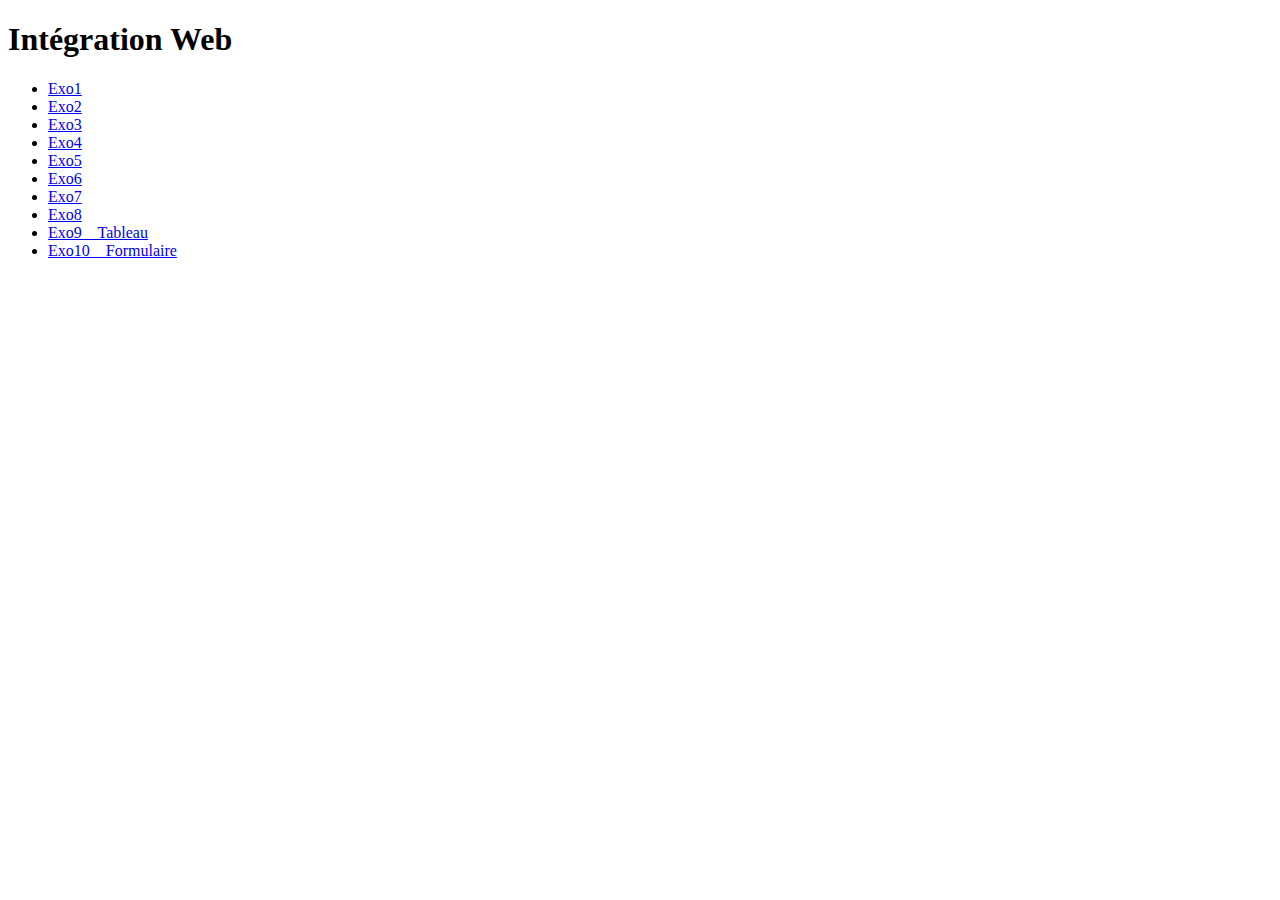
<file: index.html>
<!DOCTYPE html>
<html lang="en">
    <head>
        <meta charset="UTF-8">
        <meta name="viewport" content="width=device-width, initial-scale=1.0">
        <title>Document</title>
    </head>
    <body>
        <h1>Intégration Web</h1>
        <ul>
            <li><a href="Exo1/Exo1.html">Exo1</a></li>
            <li><a href="Exo2/Exo2.html">Exo2</a></li>
            <li><a href="Exo3/Exo3.html">Exo3</a></li>
            <li><a href="Exo4/Exo4.html">Exo4</a></li>
            <li><a href="Exo5/Exo5.html">Exo5</a></li>
            <li><a href="Exo6/Exo6.html">Exo6</a></li>
            <li><a href="Exo7/Exo7.html">Exo7</a></li>
            <li><a href="Exo8/Exo8.html">Exo8</a></li>
            <li><a href="Exo9/Exo9.html">Exo9 _ Tableau</a></li>
            <li><a href="Exo10/Exo10.html">Exo10 _ Formulaire</a></li>
        </ul>
    </body>
</html>
</file>
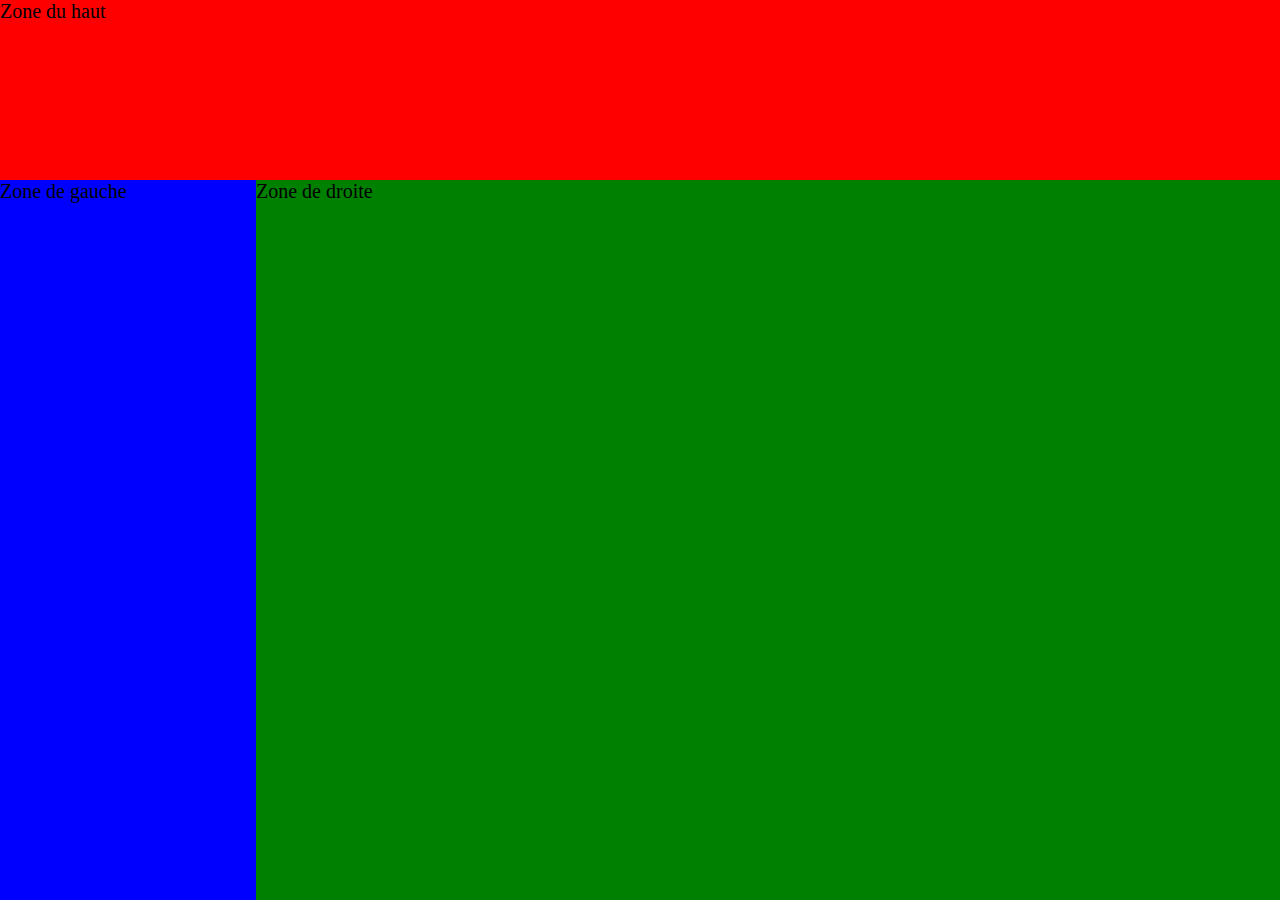
<file: Exo1/Exo1.html>
<!DOCTYPE html>
<html lang="en">
<head>
    <meta charset="UTF-8">
    <meta name="viewport" content="width=device-width, initial-scale=1.0">
    <link href="Exo1.css" rel="stylesheet">
    <title>Exo1</title>
</head>
<body>
    <header>Zone du haut</header>
    <nav>Zone de gauche</nav>
    <main>Zone de droite</main>
</body>
</html>
</file>
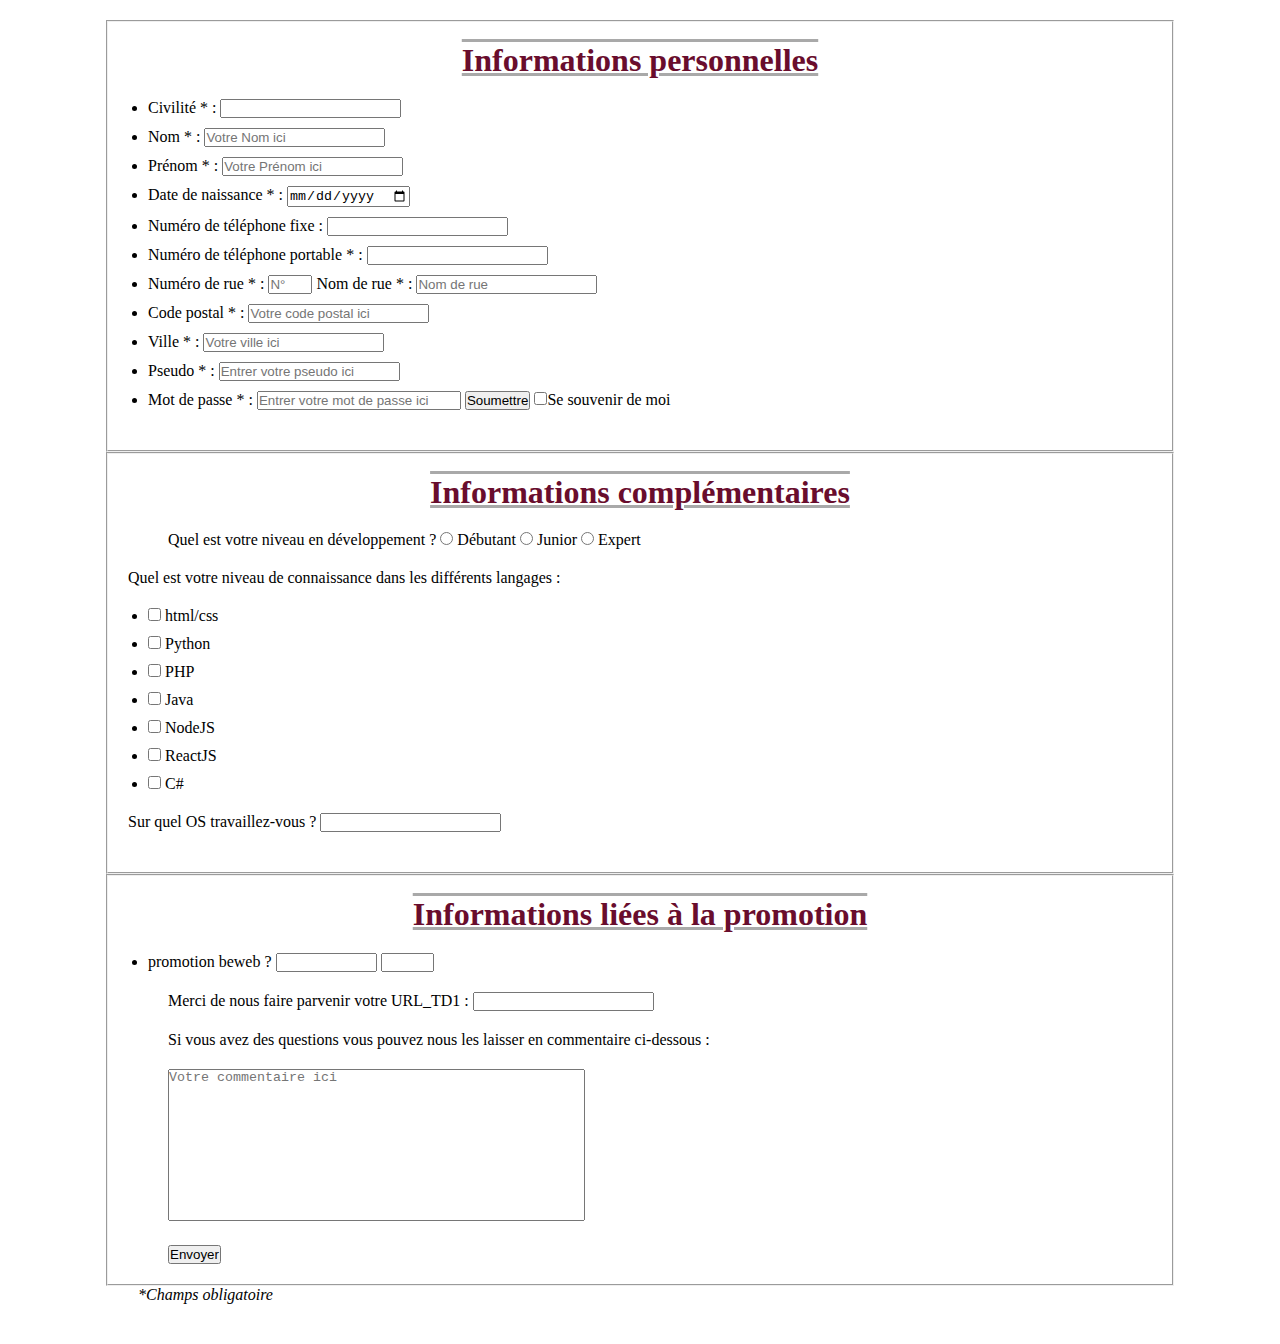
<file: Exo10/Exo10.html>
<!DOCTYPE html>
<html lang="en">
    <head>
        <meta charset="UTF-8">
        <meta name="viewport" content="width=device-width, initial-scale=1.0">
        <link rel="stylesheet" href="Exo10.css">
        <title>Exo10</title>
    </head>

    <body>
        <form name="inscription" method="post">
            <fieldset>
                <h1>Informations personnelles</h1>
                <ul>
                    <li><label for="civilite">Civilité * :</label>
                        <input list="civil" name="civilite" id="civilite">
                        <datalist id="civil">
                            <option value="Monsieur">
                            <option value="Madame">
                        </datalist>
                    </li>
                    <li><label for="nom">Nom * :</label>
                        <input type="text" name="nom" id="nom" placeholder="Votre Nom ici" required></li>
                    <li><label for="prenom">Prénom * :</label>
                        <input type="text" name="prenom" id="prenom" placeholder="Votre Prénom ici" required></li>
                    <li><label for="dateNaissance">Date de naissance * :</label>
                        <input type="date" name="dateNaissance" id="dateNaissance" required></li>
                    <li><label for="numTelFixe">Numéro de téléphone fixe :</label>
                        <input type="tel" name="numTelFixe" id="numTelFixe"></li>
                    <li><label for="numTelPortable">Numéro de téléphone portable * :</label>
                        <input type="tel" name="numTelPortable" id="numTelPortable" required></li>
                    <li><label for="numRue">Numéro de rue * :</label>
                        <input type="number" name="numRue" id="numRue" placeholder="N°" required>
                        <label for="nomRue"> Nom de rue * :</label>
                        <input type="text" name="nomRue" id="nomRue" placeholder="Nom de rue" required></li>
                    <li><label for="codePostal">Code postal * :</label>
                        <input type="number" name="codePostal" id="codePostal" placeholder="Votre code postal ici" required></li>
                    <li><label for="ville">Ville * :</label>
                        <input type="text" name="ville" id="ville" placeholder="Votre ville ici" required></li>
                    <li><label for="pseudo"> Pseudo * :</label>
                        <input type="text" name="pseudo" id="pseudo" placeholder="Entrer votre pseudo ici" required></li>
                    <li><label for="password">Mot de passe * :</label>
                        <input type="text" name="password" id="password" placeholder="Entrer votre mot de passe ici" required>
                        <button type="submit">Soumettre</button>
                        <input type="checkbox" name="save" id="save"><label for="save">Se souvenir de moi</label>                        
                    </li>
                </ul>
            </fieldset>
            <fieldset>
                <h1>Informations complémentaires</h1>
                <p class="tab">Quel est votre niveau en développement ? 
                    <input type="radio" name="niveau" id="debutant" value="debutant">
                    <label for="debutant">Débutant</label>
                    <input type="radio" name="niveau" id="junior" value="junior">
                    <label for="junior">Junior</label>
                    <input type="radio" name="niveau" id="expert" value="expert">
                    <label for="expert">Expert</label>
                </p>
                <p>Quel est votre niveau de connaissance dans les différents langages :</p>
                <ul>
                    <li><input type="checkbox" name="html" id="html">
                        <label for="html">html/css</label></li>
                    <li><input type="checkbox" name="python" id="python">
                        <label for="python">Python</label></li>
                    <li><input type="checkbox" name="php" id="php">
                        <label for="php">PHP</label></li>
                    <li><input type="checkbox" name="java" id="java">
                        <label for="java">Java</label></li>
                    <li><input type="checkbox" name="nodejs" id="nodejs">
                        <label for="nodejs">NodeJS</label></li>
                    <li><input type="checkbox" name="reactjs" id="reactjs">
                        <label for="reactjs">ReactJS</label></li>
                    <li><input type="checkbox" name="c" id="c">
                        <label for="c">C#</label></li>
                </ul>
                <p>
                    <label for="os">Sur quel OS travaillez-vous ?</label>
                    <input list="osList" name="os" id="os">
                    <datalist id="osList">
                        <option value="windows"></option>
                        <option value="Linux"></option>
                        <option value="Mac"></option>
                    </datalist>
                </p>
            </fieldset>
            <fieldset>
                <h1>Informations liées à la promotion</h1>
                <ul>
                    <li>
                    <label for="promotion">promotion beweb ?</label>
                    <input list="promotionList1" name="promotion" id="promotion" size="10">
                    <datalist id="promotionList1">
                        <option value="Montpellier"></option>
                        <option value="Béziers"></option>
                    </datalist>
                    <input list="promotionList2" name="promotion" size="4">
                    <datalist id="promotionList2">
                        <option value="2025"></option>
                        <option value="2024"></option>
                        <option value="2023"></option>
                    </datalist></li>
                </ul>
                <p class="tab">
                    <label for="urlTD1">Merci de nous faire parvenir votre URL_TD1 :</label>
                    <input type="url" name="urlTD1" id="urlTD1">
                </p>
                <p class="tab">Si vous avez des questions vous pouvez nous les laisser en commentaire ci-dessous :</p>
                <textarea class="tab" id="comment" name="comment" rows="10" cols="50" placeholder="Votre commentaire ici"></textarea>
                <br><button type="submit" class="tab" value="Envoyer">Envoyer</button>
            </fieldset>
        </form>   
        <p class="champsOb italic">*Champs obligatoire</p>    
    </body>
</html>
</file>
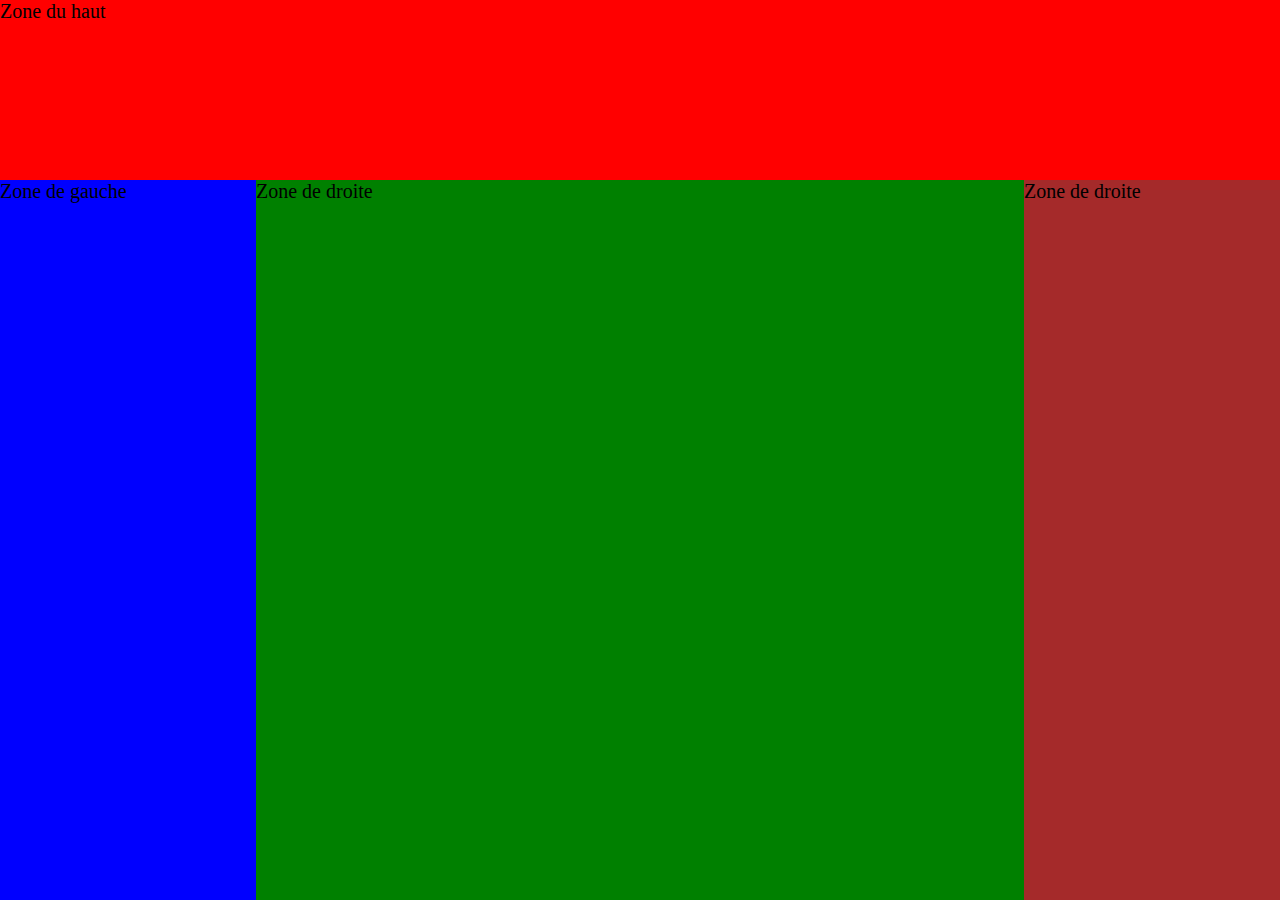
<file: Exo2/Exo2.html>
<!DOCTYPE html>
<html lang="en">
<head>
    <meta charset="UTF-8">
    <meta name="viewport" content="width=device-width, initial-scale=1.0">
    <link href="Exo2.css" rel="stylesheet">
    <title>Exo2</title>
</head>
<body>
    <header>Zone du haut</header>
    <nav>Zone de gauche</nav>
    <main>Zone de droite</main>
    <aside>Zone de droite</aside>
</body>
</html>
</file>
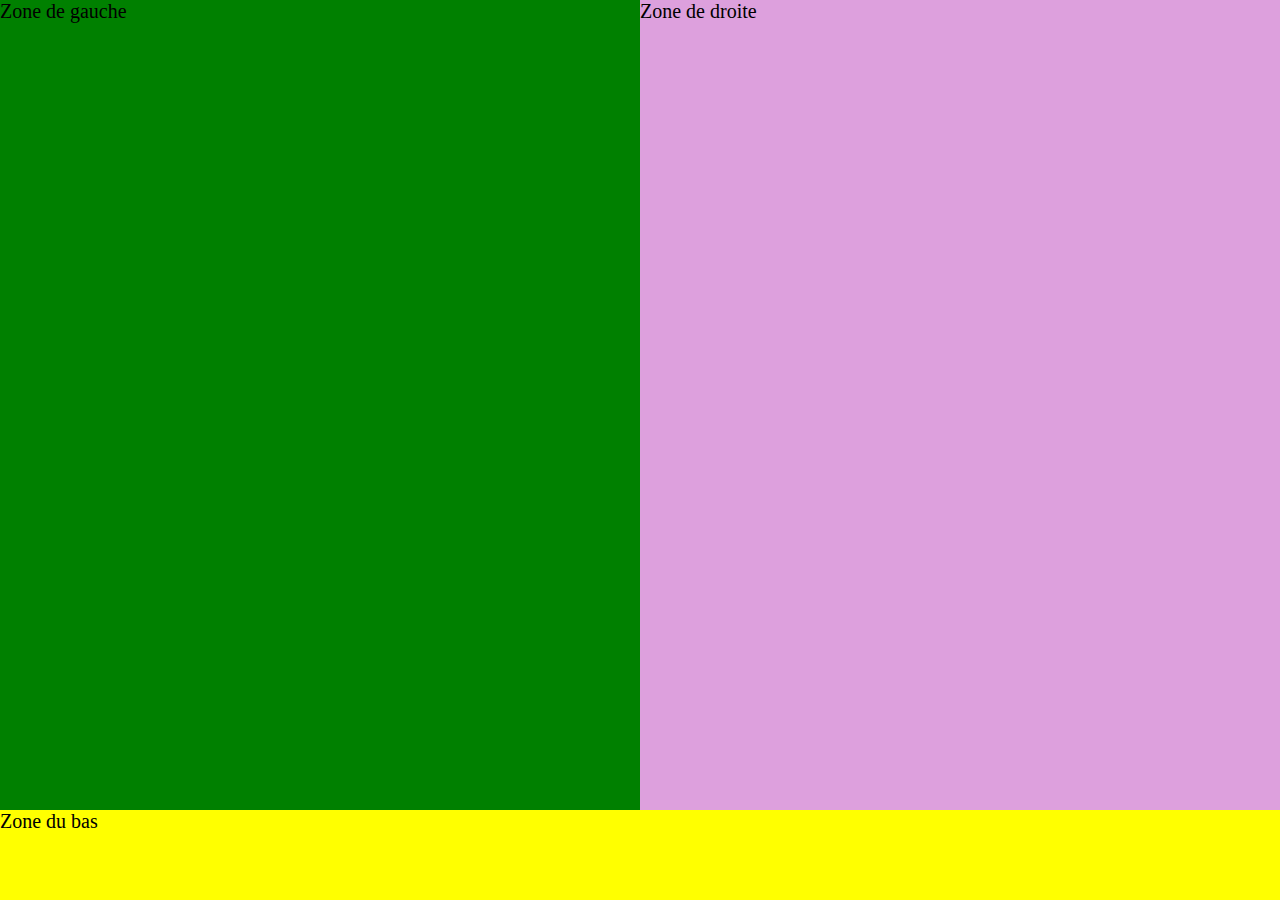
<file: Exo3/Exo3.html>
<!DOCTYPE html>
<html lang="en">
<head>
    <meta charset="UTF-8">
    <meta name="viewport" content="width=device-width, initial-scale=1.0">
    <link href="Exo3.css" rel="stylesheet">
    <title>Exo3</title>
</head>
<body>
    <nav>Zone de gauche</nav>
    <main>Zone de droite</main>
    <footer>Zone du bas</footer>
</body>
</html>
</file>
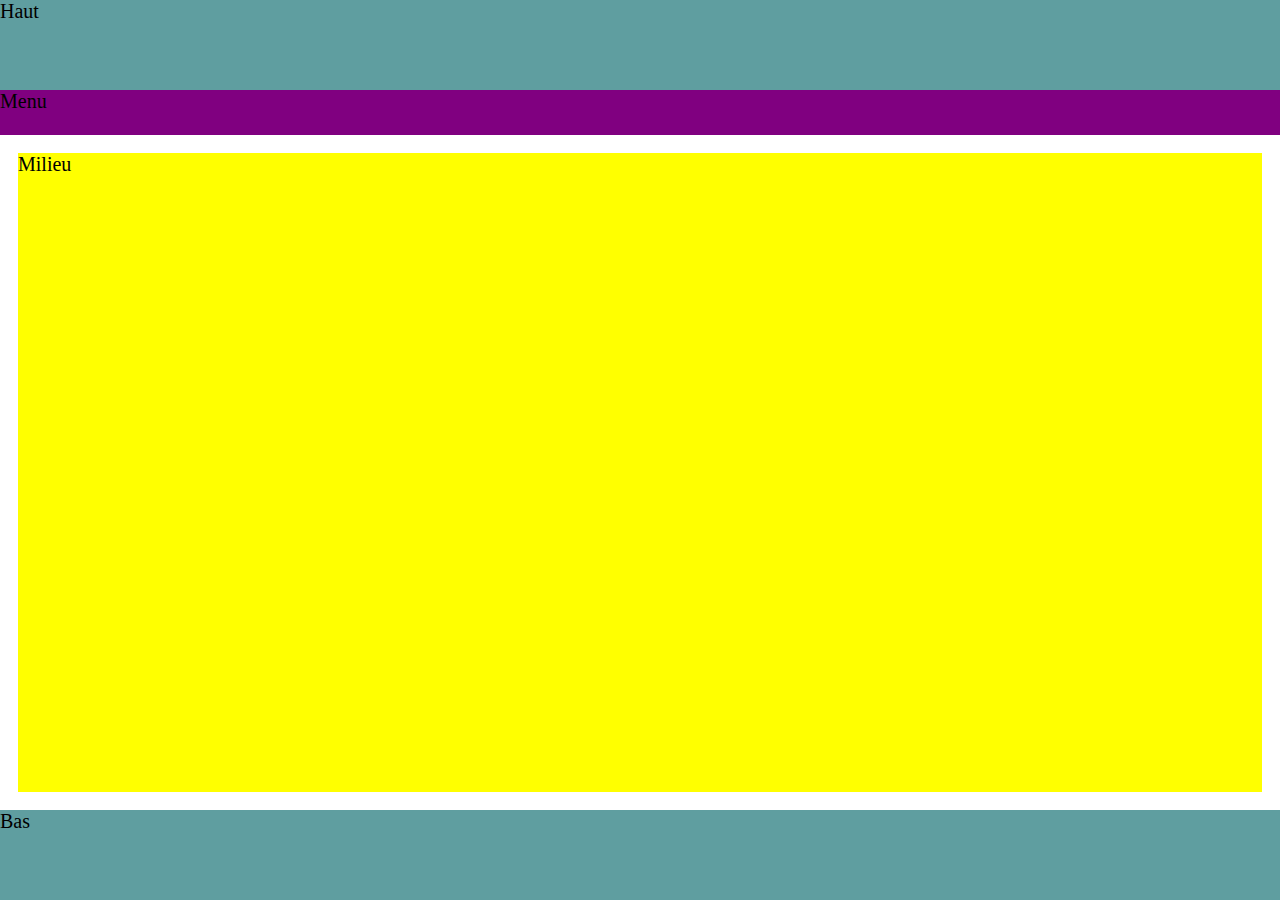
<file: Exo4/Exo4.html>
<!DOCTYPE html>
<html lang="en">
<head>
    <meta charset="UTF-8">
    <meta name="viewport" content="width=device-width, initial-scale=1.0">
    <link href="Exo4.css" rel="stylesheet">
    <title>Exo4</title>
</head>
<body>
    <header>Haut</header>
    <nav>Menu</nav>
    <main>Milieu</main>
    <footer>Bas</footer>
</body>
</html>
</file>
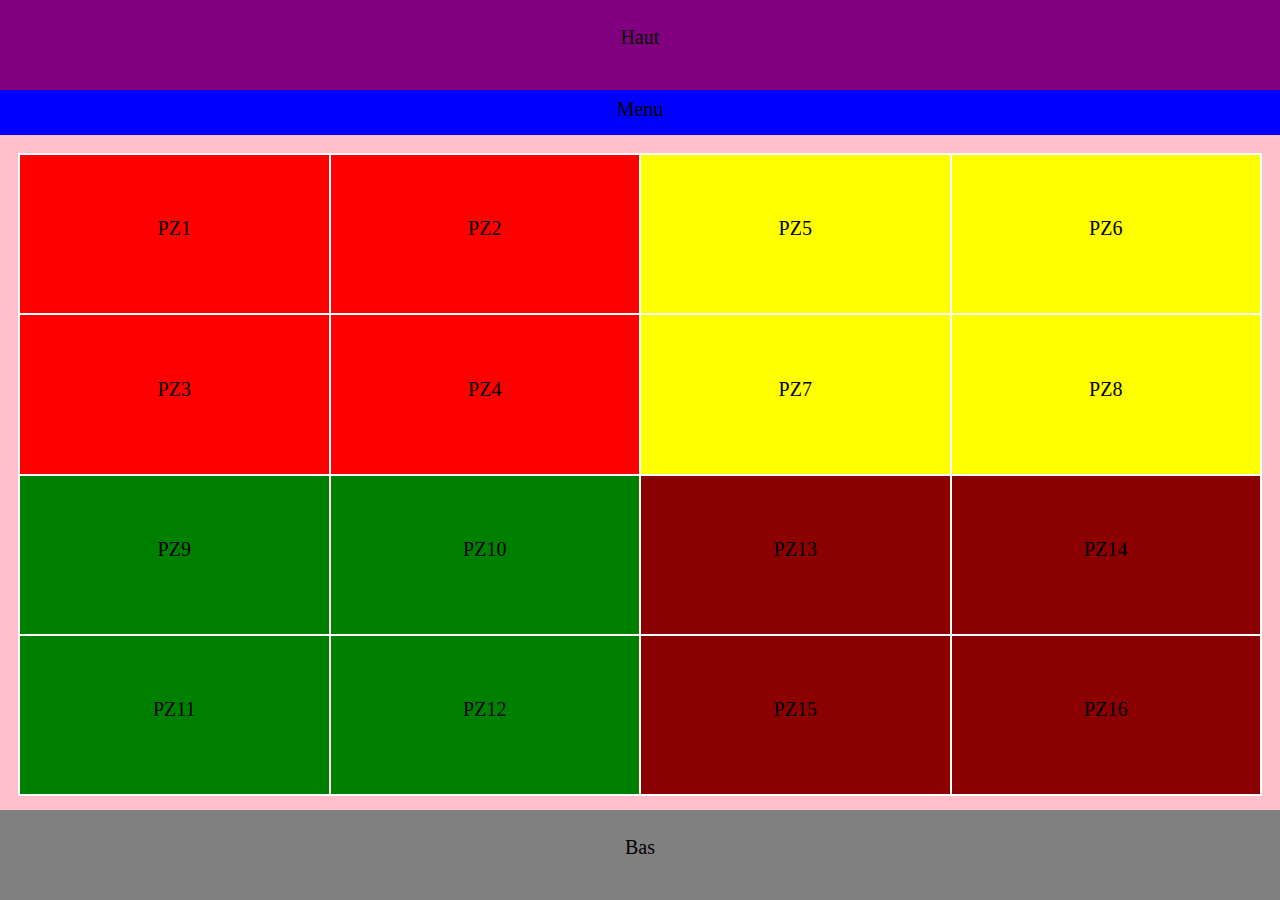
<file: Exo5/Exo5.html>
<!DOCTYPE html>
<html lang="en">
<head>
    <meta charset="UTF-8">
    <meta name="viewport" content="width=device-width, initial-scale=1.0">
    <link href="Exo5.css" rel="stylesheet">
    <title>Exo5</title>
</head>
<body>
    <header><p>Haut</p></header>
    <nav><p>Menu</p></nav>
    <main>
        <!-- <table>
            <tr>
                <td class="red">PZ1</td>
                <td class="red">PZ2</td>
                <td class="yellow">PZ5</td>
                <td class="yellow">PZ6</td>
            </tr>
            <tr>
                <td class="red">PZ3</td>
                <td class="red">PZ4</td>
                <td class="yellow">PZ7</td>
                <td class="yellow">PZ8</td>
            </tr>
            <tr>
                <td class="green">PZ9</td>
                <td class="green">PZ10</td>
                <td class="darkRed">PZ13</td>
                <td class="darkRed">PZ14</td>
            </tr>
            <tr>
                <td class="green">PZ11</td>
                <td class="green">PZ12</td>
                <td class="darkRed">PZ15</td>
                <td class="darkRed">PZ16</td>
            </tr>
        </table> -->
        <div id="container">
            <div class="red">
                <p>PZ1</p>
            </div>
            <div class="red">
                <p>PZ2</p>
            </div>
            <div class="red">
                <p>PZ3</p>
            </div>
            <div class="red">
                <p>PZ4</p>
            </div>
            <div class="yellow">
                <p>PZ5</p>
            </div>
            <div class="yellow">
                <p>PZ6</p>
            </div>
            <div class="yellow">
                <p>PZ7</p>
            </div>
            <div class="yellow">
                <p>PZ8</p>
            </div>
            <div class="green">
                <p>PZ9</p>
            </div>
            <div class="green">
                <p>PZ10</p>
            </div>
            <div class="green">
                <p>PZ11</p>
            </div>
            <div class="green">
                <p>PZ12</p>
            </div>
            <div class="darkRed">
                <p>PZ13</p>
            </div>
            <div class="darkRed">
                <p>PZ14</p>
            </div>
            <div class="darkRed">
                <p>PZ15</p>
            </div>
            <div class="darkRed">
                <p>PZ16</p>
            </div>
        </div>
    </main>
    <footer><p>Bas</p></footer>
</body>
</html>
</file>
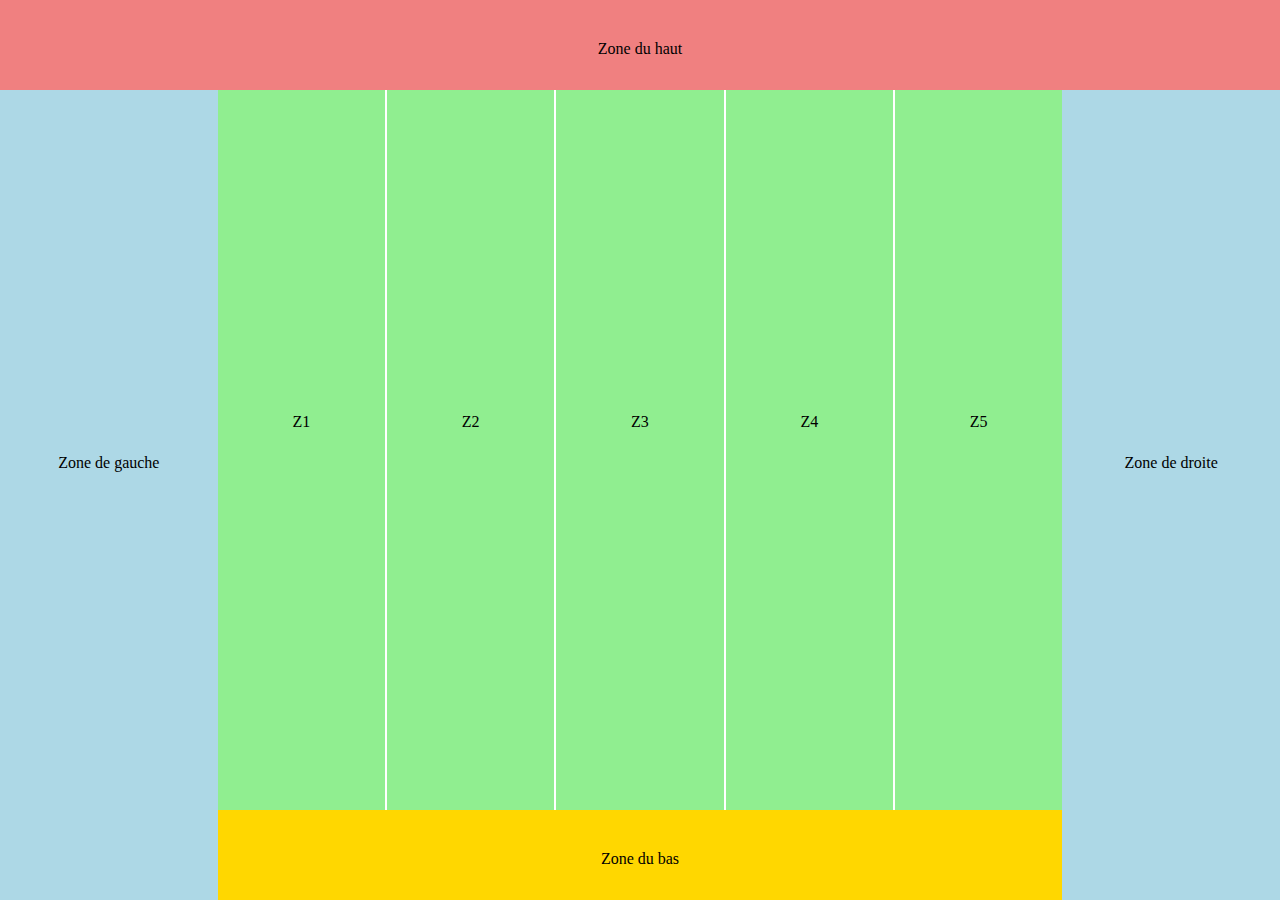
<file: Exo6/Exo6.html>
<!DOCTYPE html>
<html lang="en">
<head>
    <meta charset="UTF-8">
    <meta name="viewport" content="width=device-width, initial-scale=1.0">
    <link href="Exo6.css" rel="stylesheet">
    <title>Exo6</title>
</head>
<body>
    <header><p>Zone du haut</p></header>
    <nav><p>Zone de gauche</p></nav>
    <aside><p>Zone de droite</p></aside>
    <footer><p>Zone du bas</p></footer>
    <div id="containerDiv">
        <div><p>Z1</p></div>
        <div><p>Z2</p></div>
        <div><p>Z3</p></div>
        <div><p>Z4</p></div>
        <div><p>Z5</p></div>
    </div>
    

</body>
</html>
</file>
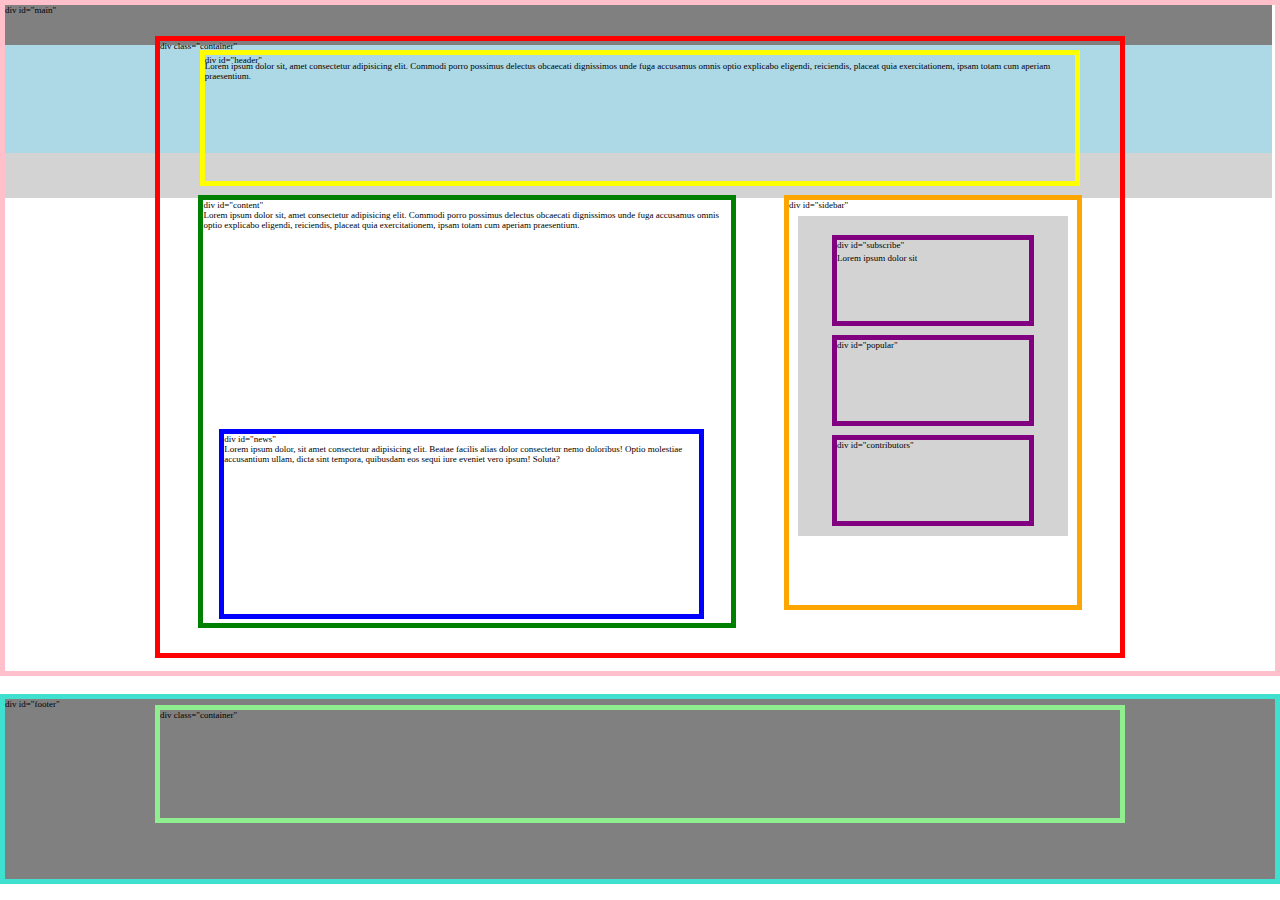
<file: Exo7/Exo7.html>
<!DOCTYPE html>
<html lang="en">
    <head>
        <meta charset="UTF-8">
        <meta name="viewport" content="width=device-width, initial-scale=1.0">
        <link href="Exo7.css" rel="stylesheet">
        <title>Exo7</title>
    </head>

    <body>
        <div id="main"><p>div id="main"</p>
            <section class="fond" id="fond1"></section>
            <section class="fond" id="fond2"></section>
            <section class="fond" id="fond3"></section>
            <div class="container"><p>div class="container"</p>
                <div id="header"><p>div id="header"</p>
                    <p class="lorem">Lorem ipsum dolor sit, amet consectetur adipisicing elit. Commodi porro possimus delectus obcaecati dignissimos unde fuga accusamus omnis optio explicabo eligendi, reiciendis, placeat quia exercitationem, ipsam totam cum aperiam praesentium.</p>
                </div>
                <div id="content"><p>div id="content"</p>
                    <p class="lorem">Lorem ipsum dolor sit, amet consectetur adipisicing elit. Commodi porro possimus delectus obcaecati dignissimos unde fuga accusamus omnis optio explicabo eligendi, reiciendis, placeat quia exercitationem, ipsam totam cum aperiam praesentium.</p>
                    <div id="news"><p>div id="news"</p>
                        <p class="lorem">Lorem ipsum dolor, sit amet consectetur adipisicing elit. Beatae facilis alias dolor consectetur nemo doloribus! Optio molestiae accusantium ullam, dicta sint tempora, quibusdam eos sequi iure eveniet vero ipsum! Soluta?</p>
                    </div>
                </div>
                <div id="sidebar"><p>div id="sidebar"</p>
                    <section id="sectionSidebar">
                        <div id="subscribe"><p>div id="subscribe"</p>
                            <p class="lorem">Lorem ipsum dolor sit</p>
                        </div>
                        <div id="popular"><p>div id="popular"</p></div>
                        <div id="contributors"><p>div id="contributors"</p></div>
                    </section>
                </div>
            </div>
        </div>
        <div id="footer"><p>div id="footer"</p>
            <div class="container"><p>div class="container"</p></div>
        </div>
    </body>
</html>
</file>
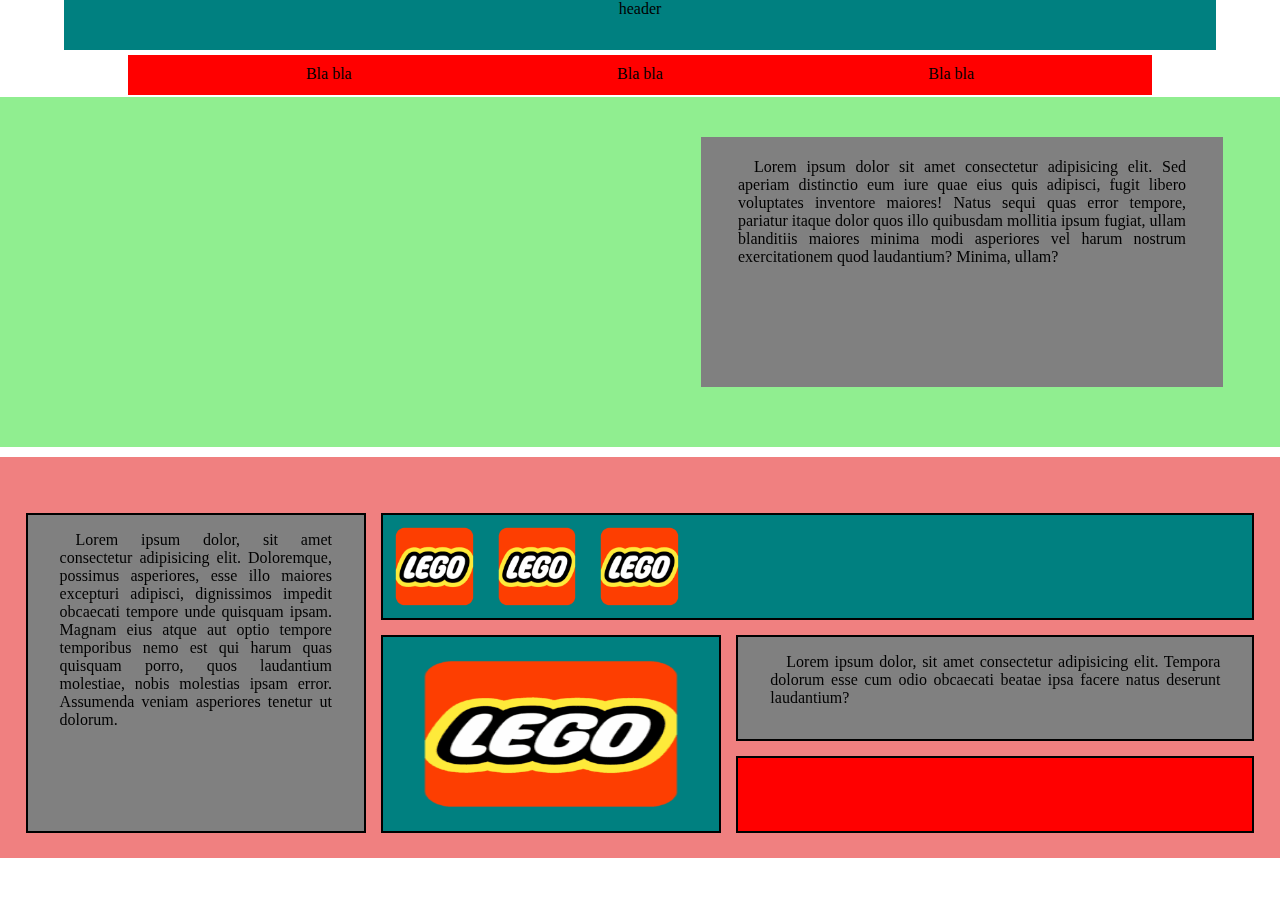
<file: Exo8/Exo8.html>
<!DOCTYPE html>
<html lang="en">
    <head>
        <meta charset="UTF-8">
        <meta name="viewport" content="width=device-width, initial-scale=1.0">
        <link rel="stylesheet" href="Exo8.css">
        <title>Exo8</title>
    </head>

    <body>
        <header><p class="center">header</p></header>

        <nav>
            <ul>
                <li>Bla bla</li>
                <li>Bla bla</li>
                <li>Bla bla</li>
            </ul> 
        </nav>

        <section id="section1">
            <aside>
                <iframe src="https://www.youtube.com/embed/h3bTwCqX4ns?list=PL4-IK0AVhVjNDRHoXGort7sDWcna8cGPA" title="Build a responsive website with HTML &amp; CSS | Part one: Analyzing the project and setting the stage" frameborder="0" allow="accelerometer; autoplay; clipboard-write; encrypted-media; gyroscope; picture-in-picture; web-share" referrerpolicy="strict-origin-when-cross-origin" allowfullscreen></iframe>
            </aside>
            <article><p>Lorem ipsum dolor sit amet consectetur adipisicing elit. Sed aperiam distinctio eum iure quae eius quis adipisci, fugit libero voluptates inventore maiores! Natus sequi quas error tempore, pariatur itaque dolor quos illo quibusdam mollitia ipsum fugiat, ullam blanditiis maiores minima modi asperiores vel harum nostrum exercitationem quod laudantium? Minima, ullam?</p></article>
        </section>

        <!-- <section id="section2">
            <article><p class="center">text</p></article>
            <div id="container1">
                <aside id="asideImg"><p class="center">images</p></aside>
                <aside id="asideImgClick"><p class="center">image cliquable</p></aside>
                <div id="container2">
                    <article><p class="center">texte</p></article>
                    <footer></footer>
                </div>
            </div>
        </section> -->

        <section id="section3">
            <article id="art1"><p>Lorem ipsum dolor, sit amet consectetur adipisicing elit. Doloremque, possimus asperiores, esse illo maiores excepturi adipisci, dignissimos impedit obcaecati tempore unde quisquam ipsam. Magnam eius atque aut optio tempore temporibus nemo est qui harum quas quisquam porro, quos laudantium molestiae, nobis molestias ipsam error. Assumenda veniam asperiores tenetur ut dolorum.</p></article>
            <article id="art2">
                <div class="card"><img src="logo2.png" alt=""></div>
                <div class="card"><img src="logo2.png" alt=""></div>
                <div class="card"><img src="logo2.png" alt=""></div>
            </article>
            <article id="art3"><a href="#"><img src="logo2.png" alt=""></a></article>
            <article id="art4"><p>Lorem ipsum dolor, sit amet consectetur adipisicing elit. Tempora dolorum esse cum odio obcaecati beatae ipsa facere natus deserunt laudantium?</p></article>
            <article id="art5"></article>
        </section>

    </body>
</html>
</file>
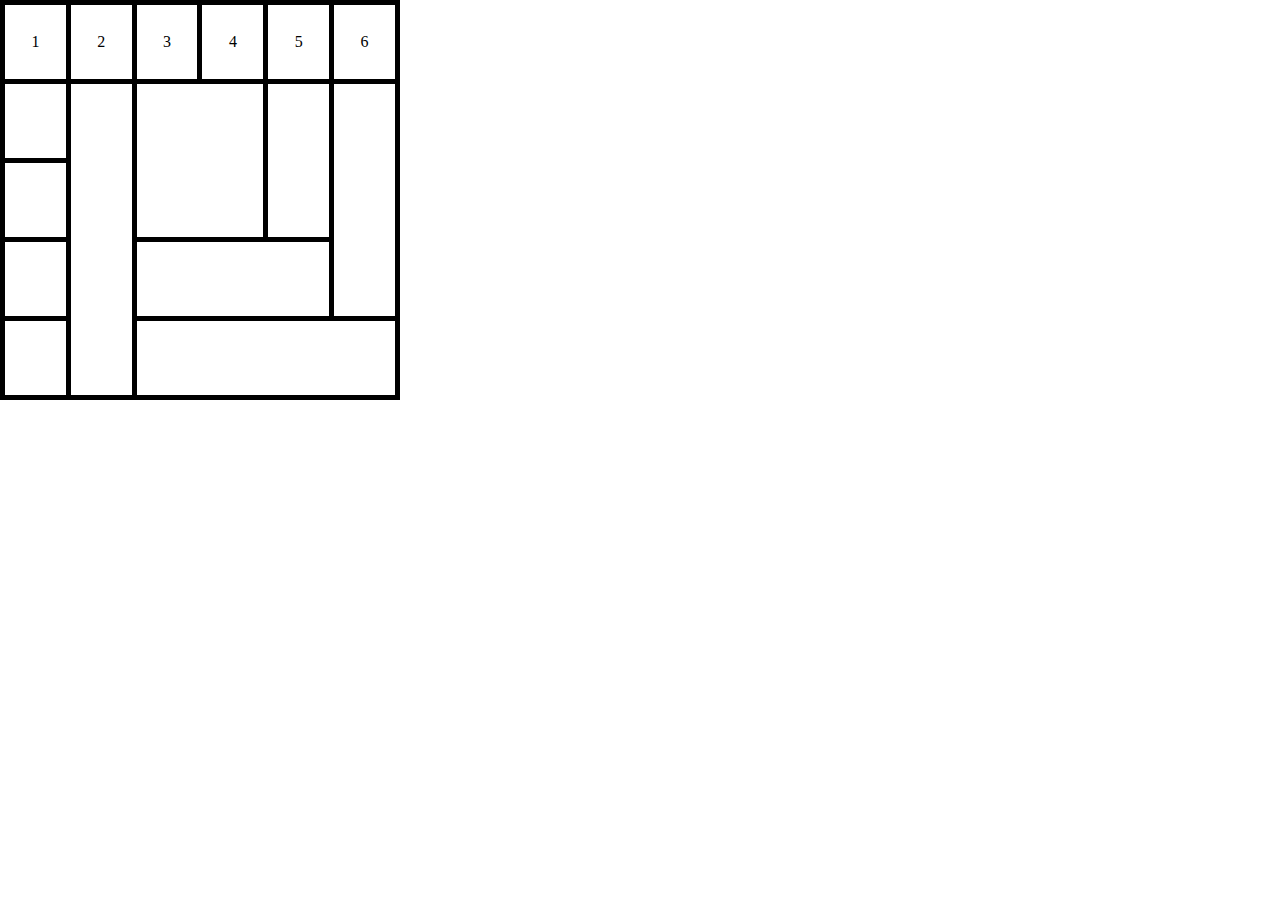
<file: Exo9/Exo9.html>
<!DOCTYPE html>
<html lang="en">
    <head>
        <meta charset="UTF-8">
        <meta name="viewport" content="width=device-width, initial-scale=1.0">
        <link rel="stylesheet" href="Exo9.css">
        <title>Exo9</title>
    </head>
    <body>
        <table>
            <tr>
                <td>1</td>
                <td>2</td>
                <td>3</td>
                <td>4</td>
                <td>5</td>
                <td>6</td>
            </tr>
            <tr>
                <td></td>
                <td rowspan="4"></td>
                <td colspan="2" rowspan="2"></td>                
                <td rowspan="2"></td>
                <td rowspan="3"></td>
            </tr>
            <tr>
                <td></td>                
            </tr>
            <tr>
                <td></td>                
                <td colspan="3"></td>                
            </tr>
            <tr>
                <td></td>                
                <td colspan="4"></td>
            </tr>
        </table>
    </body>
</html>
</file>
<file: Exo1/Exo1.css>
*{
    margin: 0px;
    padding: 0px;
    border: 0;
    font-size: 0;
}

header{
    background-color: red;
    height: 20vh;
    font-size: 20px;
}
nav{
    background-color: blue;
    display: inline-block;
    height: 80vh;
    width: 20%;
    font-size: 20px;
}
main{
    background-color: green;
    display: inline-block;
    height: 80vh;
    width: 80%;
    font-size: 20px;
    vertical-align: top;
}
</file>
<file: Exo10/Exo10.css>
*{
    margin: 0;
    padding: 0;
}

body{
    margin-top: 20px;
}

fieldset{
    width: 80%;
    min-width: 600px;
    margin: auto;
    padding: 20px;
}
.champsOb{
    width: 80%;
    min-width: 700px;
    margin: auto;
    margin-bottom: 40px;
    padding-left: 20px;
}

h1{
    text-align: center;
    color: rgb(105, 13, 45);
    text-decoration: underline overline darkgray;
    margin-bottom: 20px;
}
ul{
    margin-bottom: 20px;
}
li{
    margin-bottom: 10px;
    margin-left: 20px;
}

#numRue{
    width: 40px;
}
#password{
    width: 200px;
}

p{
    margin-bottom: 20px;
}

textarea {
    resize: none;
    margin-bottom: 20px;
}

.tab{
    margin-left: 40px;
}
.italic{
    font-style: italic;
}
</file>
<file: Exo2/Exo2.css>
*{
    margin: 0px;
    padding: 0px;
    border: 0;
    font-size: 0px;
}

header{
    background-color: red;
    height: 20vh;
    font-size: 20px;
}
nav{
    background-color: blue;
    display: inline-block;
    height: 80vh;
    width: 20%;
    font-size: 20px;
}
main{
    background-color: green;
    display: inline-block;
    height: 80vh;
    width: 60%;
    font-size: 20px;
}
aside{
    background-color: brown;
    display: inline-block;
    height: 80vh;
    width: 20%;
    font-size: 20px;
}
</file>
<file: Exo3/Exo3.css>
*{
    margin: 0px;
    padding: 0px;
    border: 0;
    font-size: 0;
}


nav{
    background-color: green;
    display: inline-block;
    height: 90vh;
    width: 50%;
    font-size: 20px;
}
main{
    background-color: plum;
    display: inline-block;
    height: 90vh;
    width: 50%;
    font-size: 20px;
}
footer{
    background-color: yellow;
    height: 10vh;
    font-size: 20px;
}
</file>
<file: Exo4/Exo4.css>
*{
    margin: 0px;
    padding: 0px;
    border: 0;
    font-size: 0;
}

header{
    background-color: cadetblue;
    height: 10vh;
    width: 100%;
    font-size: 20px;
}
nav{
    background-color: purple;
    height: 5vh;
    width: 100%;
    font-size: 20px;
}
main{
    background-color: yellow;
    margin: 2vh;
    height: 71vh;
    font-size: 20px;
}
footer{
    background-color: cadetblue;
    position: absolute;
    bottom: 0%;
    height: 10vh;
    width: 100%;
    font-size: 20px;
}
</file>
<file: Exo5/Exo5.css>
*{
    margin: 0px;
    padding: 0px;
    border: 0;
    font-size: 0;
    text-align: center;
}

header{
    display: block;
    background-color: purple;
    height: 10vh;
    width: 100%;
    text-align: center;
}
p{
    position: relative;
    top: 3vh;
    line-height: 100%;
    font-size: 20px;
}

nav{
    background-color: blue;
    height: 5vh;
    width: 100%;
    font-size: 20px;
}
nav p{
    position: relative;
    top: 1vh;
    line-height: 100%;
    font-size: 20px;
}

main{
    background-color: pink;
    height: 71vh;
    font-size: 20px;
    padding: 2vh;
}
table{
    background-color: white;
    width: 100%;
    height: 71vh;
}
td{
    font-size: 20px;
}
.red{
    background-color: red;
}
.yellow{
    background-color: yellow;
}
.green{
    background-color: green;
}
.darkRed{
    background-color: darkred;
}
footer{
    background-color: grey;
    position: absolute;
    bottom: 0%;
    height: 10vh;
    width: 100%;
    font-size: 20px;
}

/* Avec grid: */
#container{
    background-color: white;
    height: 100%;
    padding: 2px;
    display: grid;
    grid-template-columns: repeat(4, 1fr);
    grid-template-rows: repeat(4, 1fr);
    gap: 2px;
}
#container :nth-child(1){
    order: 1;
}
#container :nth-child(2){
    order: 2;
}
#container :nth-child(3){
    order: 5;
}
#container :nth-child(4){
    order: 6;
}
#container :nth-child(5){
    order: 3;
}
#container :nth-child(6){
    order: 4;
}
#container :nth-child(7){
    order: 7;
}
#container :nth-child(8){
    order: 8;
}
#container :nth-child(9){
    order: 9;
}
#container :nth-child(10){
    order: 10;
}
#container :nth-child(11){
    order: 13;
}
#container :nth-child(12){
    order: 14;
}
#container :nth-child(13){
    order: 11;
}
#container :nth-child(14){
    order: 12;
}
#container :nth-child(15){
    order: 15;
}
#container :nth-child(16){
    order: 16;
}
#container > div > p{
    position: relative;
    top: 40%;
}
</file>
<file: Exo6/Exo6.css>
*{
    margin: 0px;
    padding: 0px;
    border: 0;
    text-align: center;
}
p{
    position: relative;
    top: 45%;
    line-height: 100%;
}

header{
    background-color: lightcoral;
    height: 10vh;
}
nav{
    background-color: lightblue;
    position: absolute;
    top: 10vh;
    left: 0vw;
    width: 17vw;
    height: 90vh;
}
aside{
    background-color: lightblue;
    position: absolute;
    top: 10vh;
    right: 0vw;
    width: 17vw;
    height: 90vh;
}
footer{
    background-color: gold;
    position: absolute;
    top: 90vh;
    left: 17vw;
    width: 66vw;
    height: 10vh;
}

/* #containerDiv{
    background-color: white;
    position: absolute;
    top: 10vh;
    left: 17vw;
    width: 66vw;
    height: 80vh;
}
#containerDiv > div{
    background-color: lightgreen;
    display: inline-block;
    margin: 0px 2px 0px 2px;
    width: 12vw;
    height: 80vh;
} */

#containerDiv{
    background-color: white;
    display: flex;
    position: absolute;
    top: 10vh;
    left: 17vw;
    width: 66vw;
    height: 80vh;
    justify-content: center;
    align-items: stretch;
    gap: 2px;
}
#containerDiv > div{
    background-color: lightgreen;
    flex-grow: 1;
}
</file>
<file: Exo7/Exo7.css>
*{
    margin:0;
    padding: 0;
}

#main{
    border: 5px, solid, pink;
    height: 74vh;
    margin-bottom: 2vh;
}

#fond1{
    background-color: gray;
    position: absolute;
    top: 0;
    z-index: -2;
    height: 5vh;
    width: 99%;
}
#fond2{
    background-color: lightblue;
    position: absolute;
    top: 5vh;
    z-index: -2;
    height: 12vh;
    width: 99%;
}
#fond3{
    background-color: lightgray;
    position: absolute;
    top: 17vh;
    z-index: -2;
    height: 5vh;
    width: 99%;
}

#footer{
    background-color: gray;
    border: 5px, solid, turquoise;
    height: 20vh;
}
#footer .container{
    border: 5px, solid, lightgreen;
    height: 12vh;
}

.container{
    position: relative;
    top: 5%;
    margin: auto;
    width: 75vw;
}
#main .container{
    border: 5px, solid, red;
    height: 68vh;
}


#header{
    border: 5px, solid, yellow;
    margin: 1vh 0vh;
    margin-inline: auto;
    width: 68vw;
    height: 14vh;
}
#content{
    border: 5px, solid, green;
    display: inline-block;
    position:absolute;
    margin-left: 3vw;
    width: 55%;
    height: 47vh;
}
#news{
    border: 5px, solid, blue;
    position: absolute;
    bottom: 1%;
    left: 3%;
    width: 90%;
    height: 20vh;
}

#sidebar{
    border: 5px, solid, orange;
    display: inline-block;
    position: absolute;
    left: 65%;
    width: 30%;
    height: 45vh;
}
#sidebar div{
    border: 5px, solid, purple;
    margin: auto;
    margin-top: 1vh;
    width: 15vw;
    height: 9vh;
}
#sectionSidebar{
    background-color: lightgray;
    margin: 1vh;
    padding: 10px 10px;
}

p{
    font-size: xx-small;
    margin-bottom: -1%;
}
.lorem{
    margin-top: 5px;
}
</file>
<file: Exo8/Exo8.css>
*{
    margin: 0;
    padding: 0;
    text-align: center;
}
article > p{
    margin-top: 1rem;
    padding-inline: 2rem;
    text-indent: 1rem;
    text-align: justify;
}

header{
    background-color: teal;
    width: 90%;
    height: 50px;
    margin: auto;
    margin-bottom: 5px;
}

nav{
    background-color: red;
    padding-top: 10px;
    width: 80%;
    height: 30px;
    margin: auto;
    margin-bottom: 2px;
}
li{
    display: inline-block;
    width: 30%;
}

#section1, #section2{
    width: 100%;
    height: 350px;
    margin-bottom: 10px;
}

#section1{
    background-color: lightgreen;
}
#section1 > aside{
    /* background-color: gray; */
    display: inline-block;
    vertical-align: top;
    margin-top: 40px;
    margin-right: 10%;
    width: 40%;
    height: 250px;
}
#section1 > article{
    background-color: gray;
    display: inline-block;
    vertical-align: top;
    margin-top: 40px;
    padding: 5px;
    width: 40%;
    height: 240px;
}
iframe{
    width: 100%;
    height: 100%;
}

#section2{
    background-color: goldenrod;
}
#section2 > article{
    background-color: gray;
    display: inline-block;
    position: absolute;
    left: 30px;
    margin-top: 40px;
    margin-right: 15px;
    width: 30%;
    height: 300px;
}
#section2 > #container1{
    display: inline-block;
    position: absolute;
    right: 10px;
    margin-top: 40px;
    width: 60%;
    height: 300px;
}

#container1 > aside{
    background-color: teal;
    display: inline-block;
}

#asideImg{
    width: 100%;
    height: 100px;
}
#asideImgClick{
    display: inline-block;
    position: absolute;
    left: 0px;
    bottom: 0px;
    width: 40%;
    height: 190px;
}
#container2{
    display: inline-block;
    position: absolute;
    right: 0px;
    bottom: 0px;
    width: 60%;
    height: 190px;
}

#container2 > article{
    background-color: grey;
    position: absolute;
    margin-left: 5%;
    top: 0;
    width: 90%;
    height: 120px;
}
#container2 > footer{
    background-color: red;
    position: absolute;
    margin-left: 7%;
    bottom: 0;
    width: 86%;
    height: 60px;
}

/* idem section 2 mais avec GRID */
#section3{
    background-color: lightcoral;
    display: grid;
    grid-template-columns: repeat(7, 1fr);
    grid-template-rows: repeat(12, 1fr);
    gap: 15px;
    width: 96%;
    height: 350px;
    margin-bottom: 10px;
    padding: 2%;
}
#section3 > article{
    border: 2px, solid, black;
}
#art1{
    background-color: gray;
    /* margin: 10% 2% 5% 5%; */
    grid-column-start: 1;
    grid-column-end: 3;
    grid-row-start: 2;
    grid-row-end: 13;
}
#art2{
    background-color: teal;
    /* margin: 5% 2% 0% 0%; */
    grid-column-start: 3;
    grid-column-end: 8;
    grid-row-start: 2;
    grid-row-end: 6;
    display: flex;
}
.card>img{
    height: 100%;
    width: 100%;
}
#art3{
    background-color: teal;
    /* margin: 1%  1%  5%  1%; */
    grid-column-start: 3;
    grid-column-end: 5;
    grid-row-start: 6;
    grid-row-end: 13;
}
#art3 img{
    height: 100%;
    width: 100%;
}

#art4{
    background-color: gray;
    /* margin: 1%  5%  0%  1%; */
    grid-column-start: 5;
    grid-column-end: 8;
    grid-row-start: 6;
    grid-row-end: 10;
}
#art5{
    background-color: red;
    /* margin: 1%  6%  5%  2%; */
    grid-column-start: 5;
    grid-column-end: 8;
    grid-row-start: 10;
    grid-row-end: 13;
}
</file>
<file: Exo9/Exo9.css>
*{
    margin: 0;
    padding: 0;
    text-align: center;
}

table{
    border: 5px, solid, black;
    border-collapse: collapse;
    width: 400px;
    height: 400px;
}
td{
    border: 5px, solid, black;
    border-collapse: collapse;
    width: 20px;
    height: 20px;    
}
</file>
